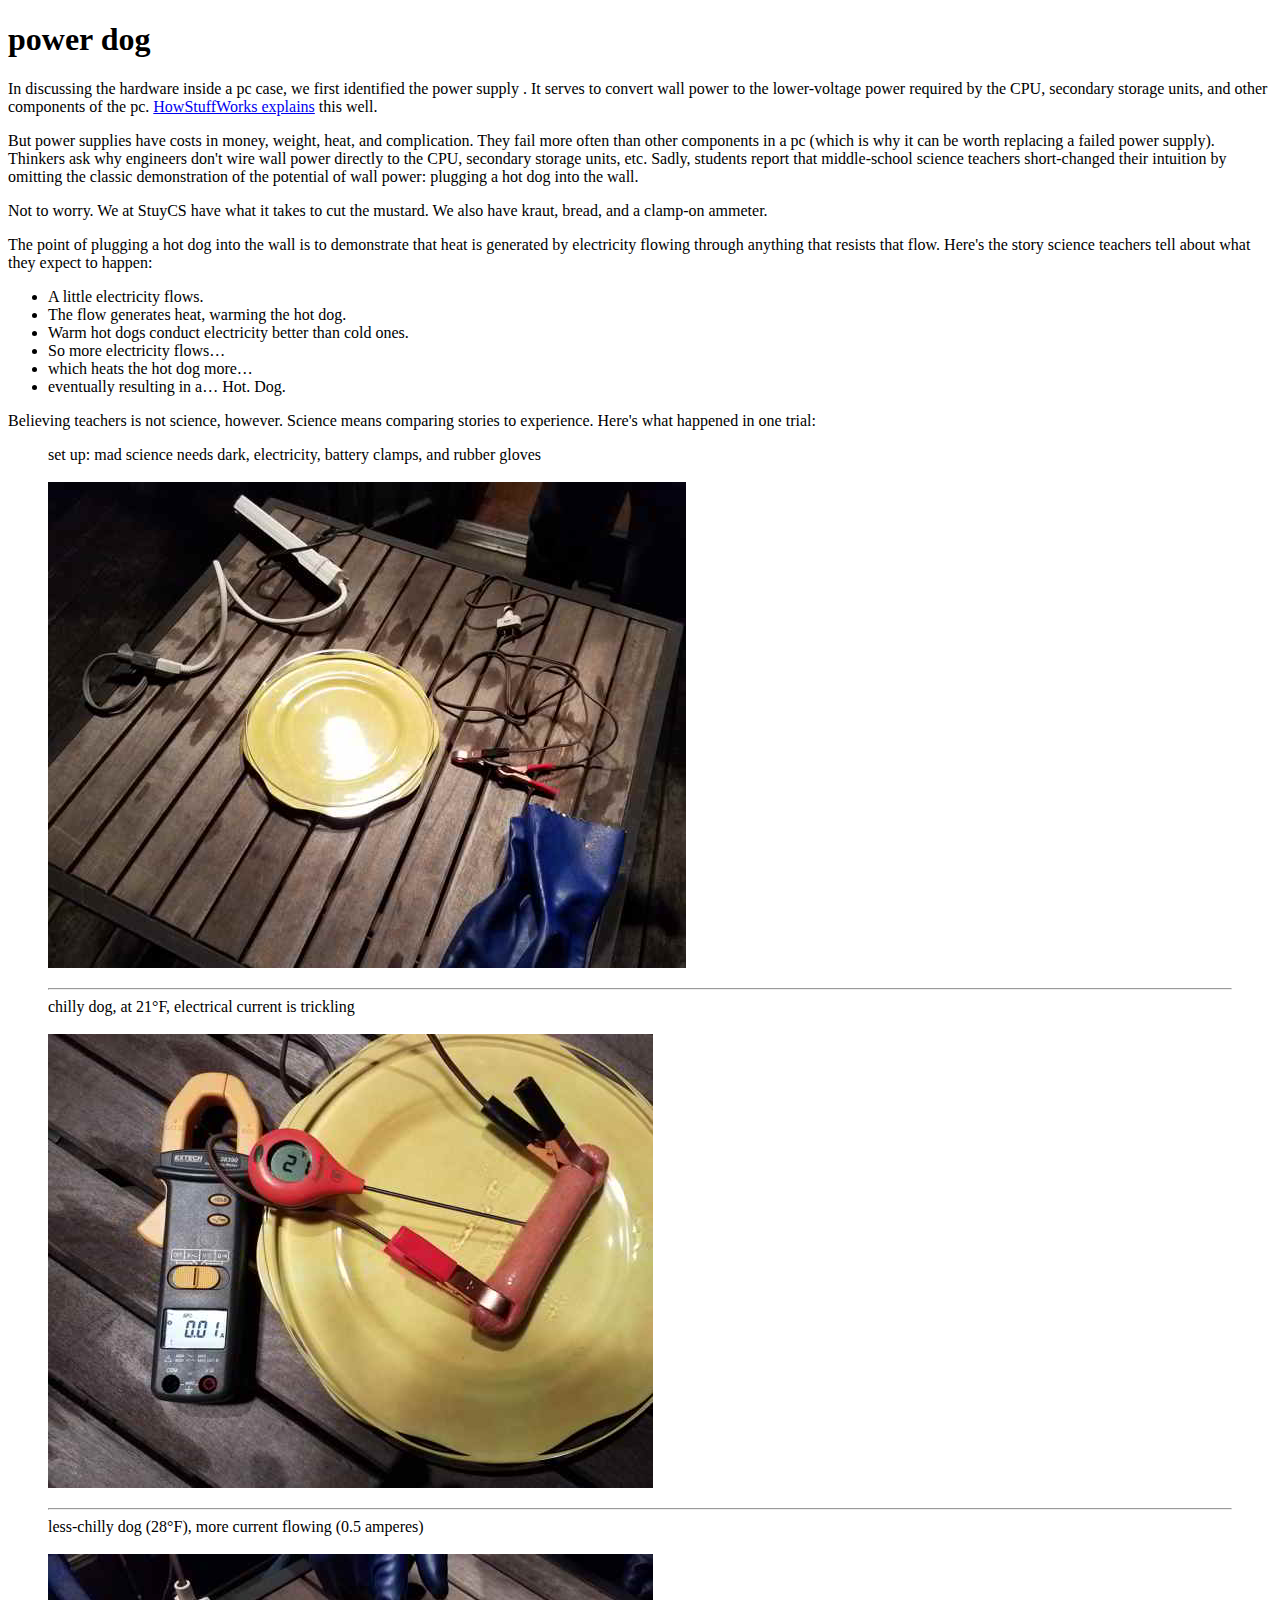
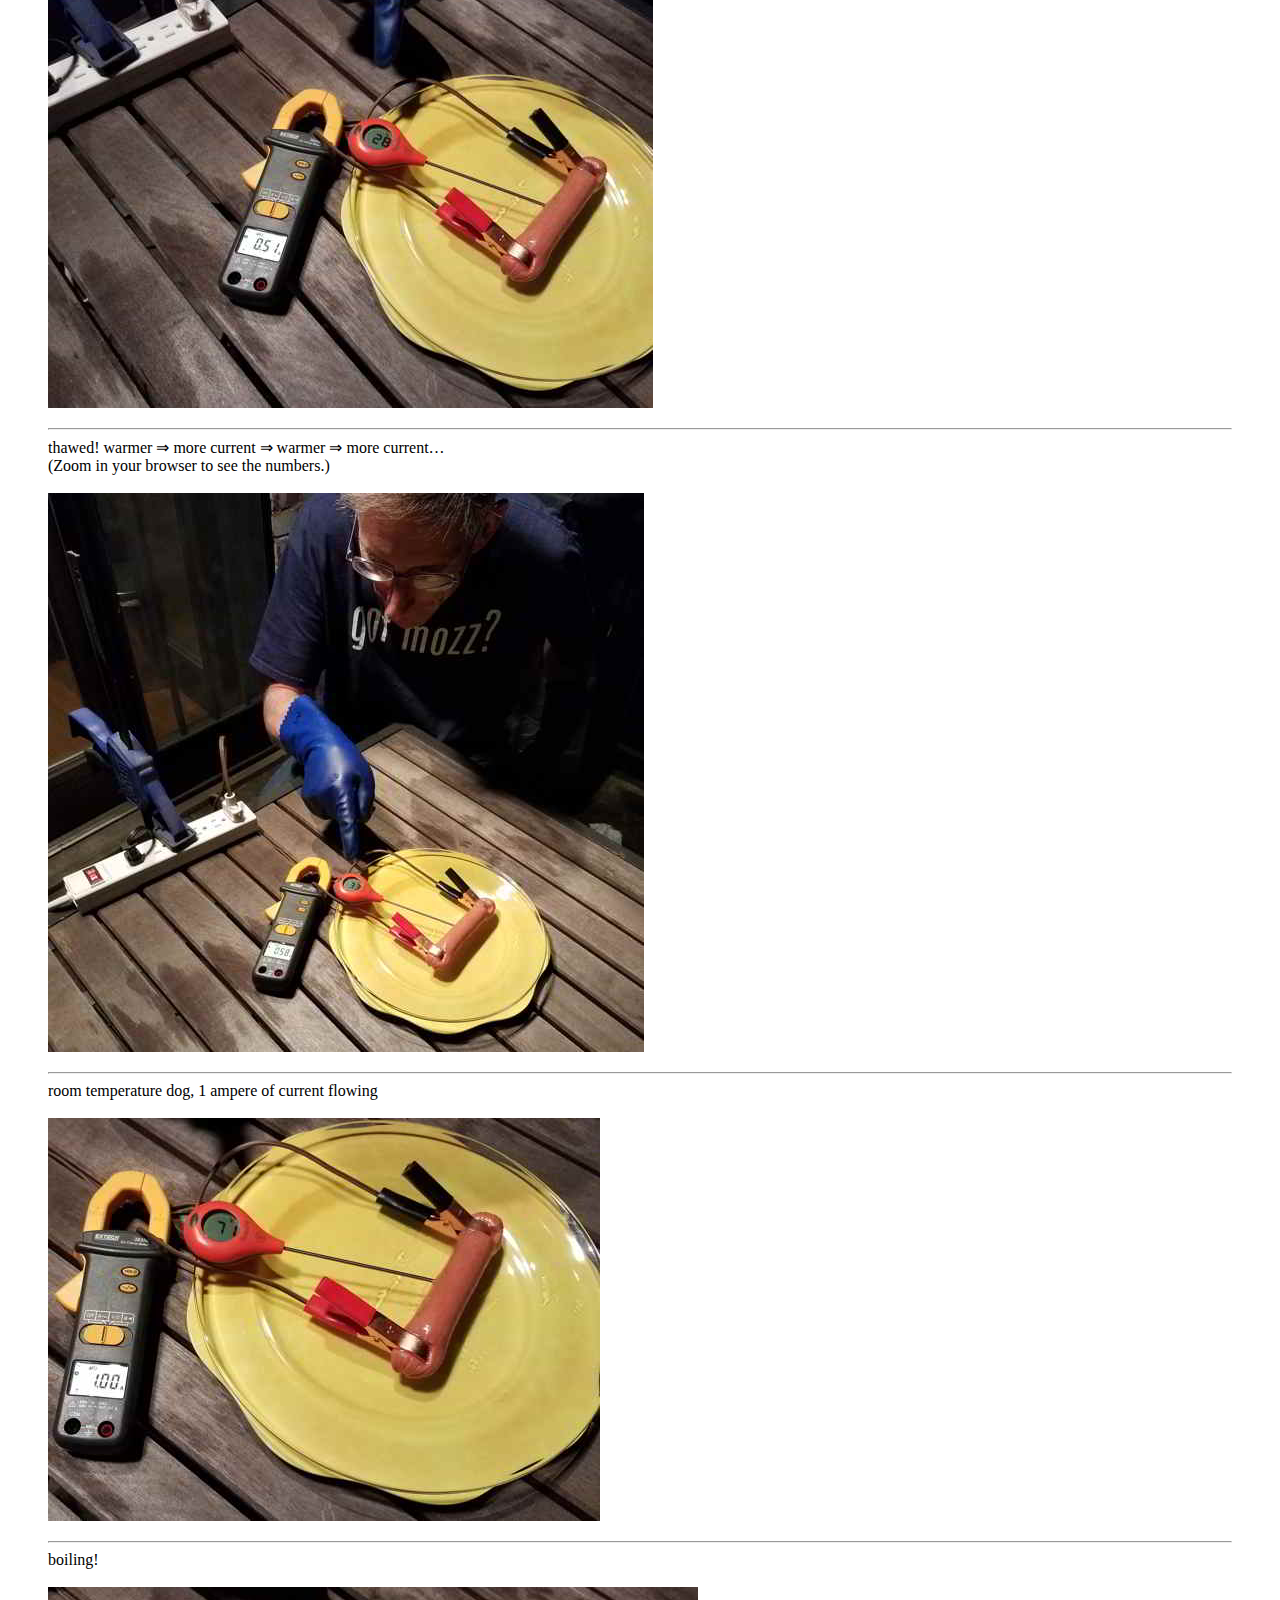
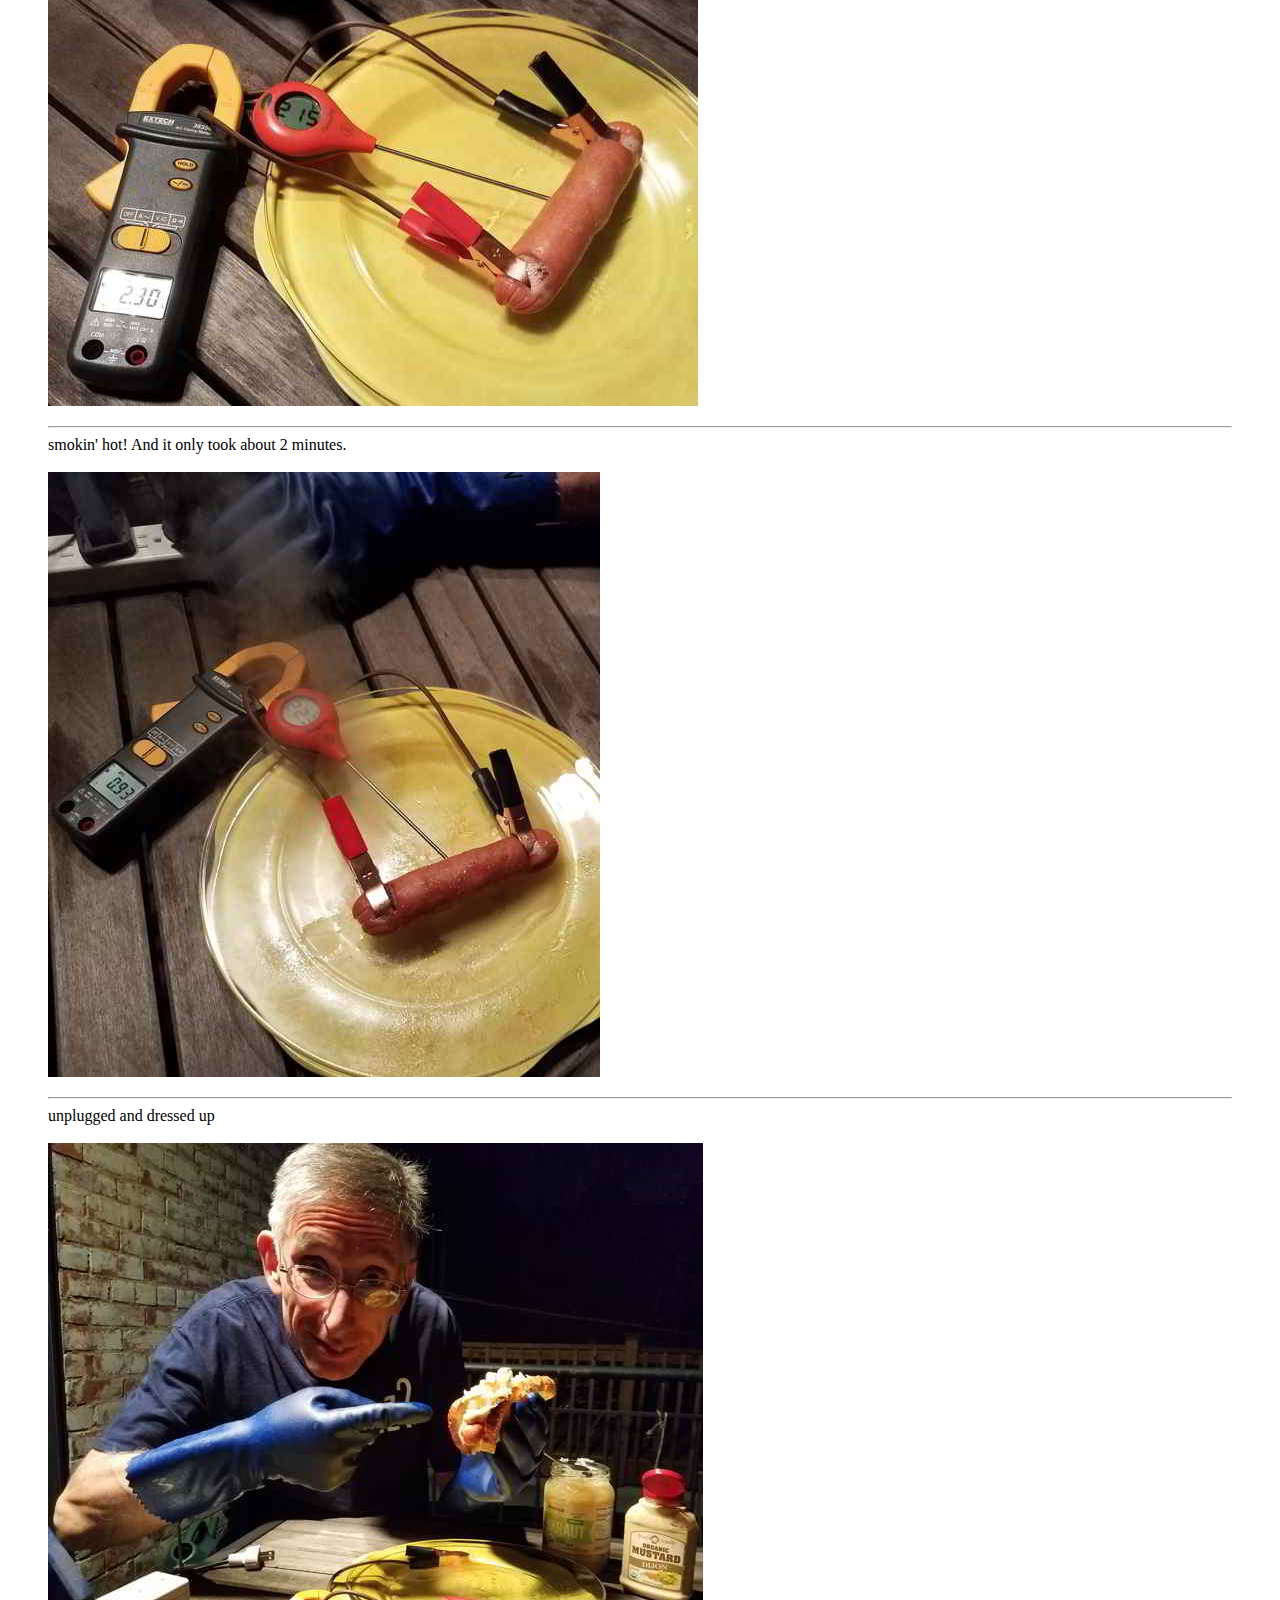
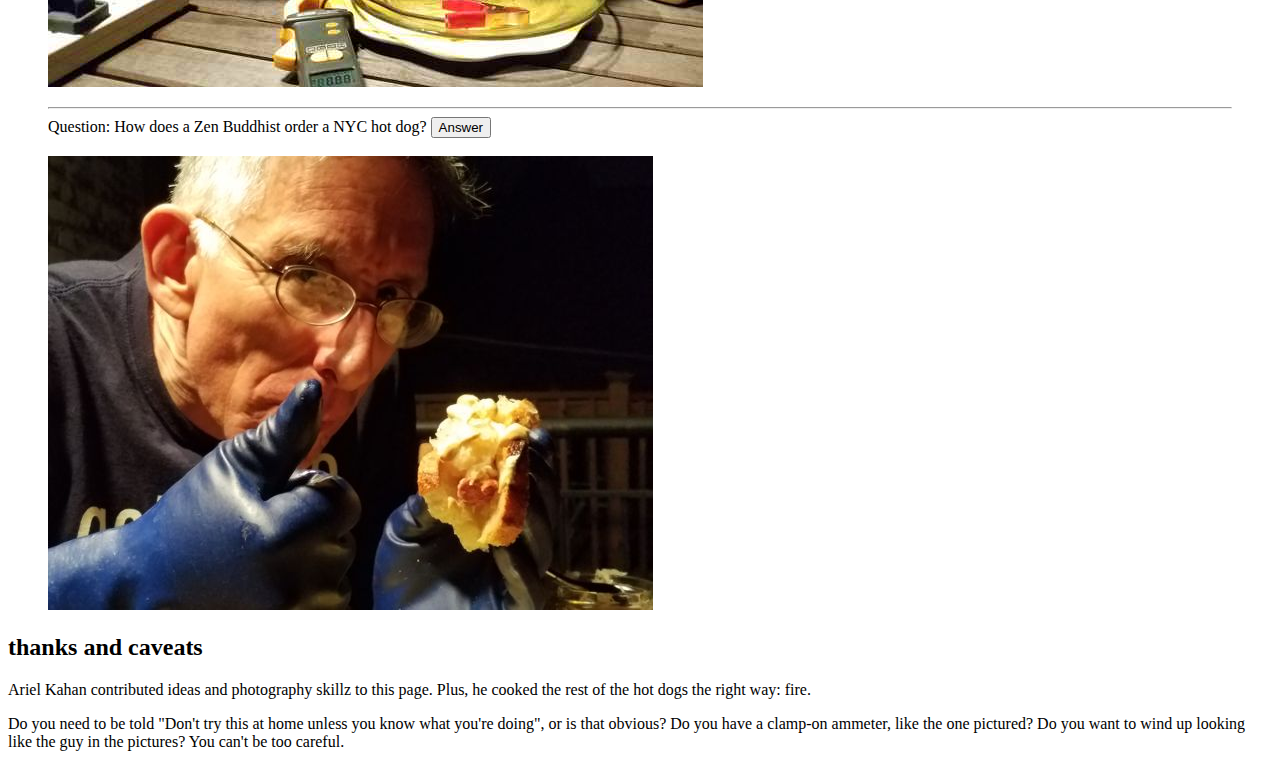
<file: img/machine_architecture/psu/index.html>
<!DOCTYPE html>
<html lang="en-US">
<head>
  <meta charset=utf-8>
  <title> powerDog </title>
  <link rel="stylesheet" type="text/css"
        href="http://www.davidmholmes.net/Stuy/separateDays.css" >
  <script src="https://ajax.googleapis.com/ajax/libs/jquery/2.1.4/jquery.min.js"></script>
  <script>  // toggle spoilers' visibility
    $(document).ready(
        function(){
            //initially, hide all spoilers
            $(".spoiler").toggle();
            // toggle the visibility of the spoiler associated with a button that was clicked
            $(".spoilerButton").click(function () { $('#spoiler_'+$(this).attr('id')).toggle()
            });
            }
    );
  </script>
</head>
<body>

<h1 class="top"> power dog 
</h1>

<p>In discussing the hardware inside a pc case,
we first identified the
<span class="definedTerm"> power supply </span>.
It serves to convert wall power to the lower-voltage power required
by the CPU, secondary storage units, and other components of the pc.
<a href="https://computer.howstuffworks.com/power-supply.htm">HowStuffWorks explains</a>
this well.
</p>

<p>
But power supplies have costs in money, weight, heat, and complication.
They fail more often than other components in a pc
(which is why it can be worth replacing a failed power supply).
Thinkers ask why engineers don't wire wall power directly to the CPU, 
secondary storage units, etc.
Sadly, students report that middle-school science teachers 
short-changed their intuition by omitting the classic demonstration of the 
potential of wall power: plugging a hot dog into the wall.</p>

<p>
Not to worry. We at StuyCS have what it takes to cut the mustard.
We also have kraut, bread, and a clamp-on ammeter.
</p>

<p>
The point of plugging a hot dog into the wall is to
demonstrate that heat is generated by electricity 
flowing through anything that resists that flow.
Here's the story science teachers tell about
what they expect to happen:
</p>

<ul>
<li> A little electricity flows. </li>
<li> The flow generates heat, warming the hot dog. </li>
<li> Warm hot dogs conduct electricity better than cold ones. </li>
<li> So more electricity flows&hellip; </li>
<li> which heats the hot dog more&hellip; </li>
<li> eventually resulting in a&hellip; Hot. Dog. </li>
</ul>

<p>
Believing teachers is not science, however.
Science means comparing stories to experience.
Here's what happened in one trial:
</p>


<figure><figcaption> set up: mad science needs dark, electricity, battery clamps, and rubber gloves </figcaption><br>
<img alt=" the setup " src="00_setup.jpg"> <br>
</figure>


<figure><figcaption> <hr> chilly dog, at 21&deg;F, electrical current is trickling </figcaption><br>
<img alt=" cold at the start " src="01_start.jpg"> <br>
</figure>

<figure><figcaption> <hr> less-chilly dog (28&deg;F),
more current flowing (0.5 amperes) </figcaption><br>
<img alt=" 28degrees " src="02_underWay.jpg"> <br>
</figure>

<figure><figcaption> <hr> thawed!
warmer &Implies; more current &Implies; warmer &Implies; more current&hellip;<br>
(Zoom in your browser to see the numbers.)
</figcaption><br>
<img alt=" thawed " src="03_thawed.jpg"> <br>
</figure>

<figure><figcaption> <hr> room temperature dog, 1 ampere of current flowing
   </figcaption><br>
<img alt=" room temp " src="04_71F_1A.jpg"> <br>
</figure>

<figure><figcaption> <hr> boiling! </figcaption><br>
<img alt=" boiling " src="05_boiling.jpg"> <br>
</figure>

<figure><figcaption> <hr> smokin' hot!
And it only took about 2 minutes.</figcaption><br>
<img alt=" smokin'! " src="06_smokin.jpg"> <br>
</figure>

<figure><figcaption> <hr> unplugged and dressed up </figcaption><br>
<img alt=" finished cooking " src="07_plugPulled.jpg"> <br>
</figure>

<figure><figcaption> <hr>
Question: How does a Zen Buddhist order a NYC hot dog?
<button id="zen" class="spoilerButton"> Answer </button>
<div id="spoiler_zen" class="spoiler">
<p> "Make me one with everything."</p> 
</div>
</figcaption><br>
<img alt=" worked " src="08_eat.jpg"> <br>
</figure>


<h2>thanks and caveats</h2>
<p>
Ariel Kahan contributed ideas and photography skillz to this page.
Plus, he cooked the rest of the hot dogs the right way: fire.
</p>

<p>Do you need to be told "Don't try this at home unless you know what 
you're doing", or is that obvious?
Do you have a clamp-on ammeter, like the one pictured?
Do you want to wind up looking like the guy in the pictures?
You can't be too careful.
</p>
</body>
</html>
</file>
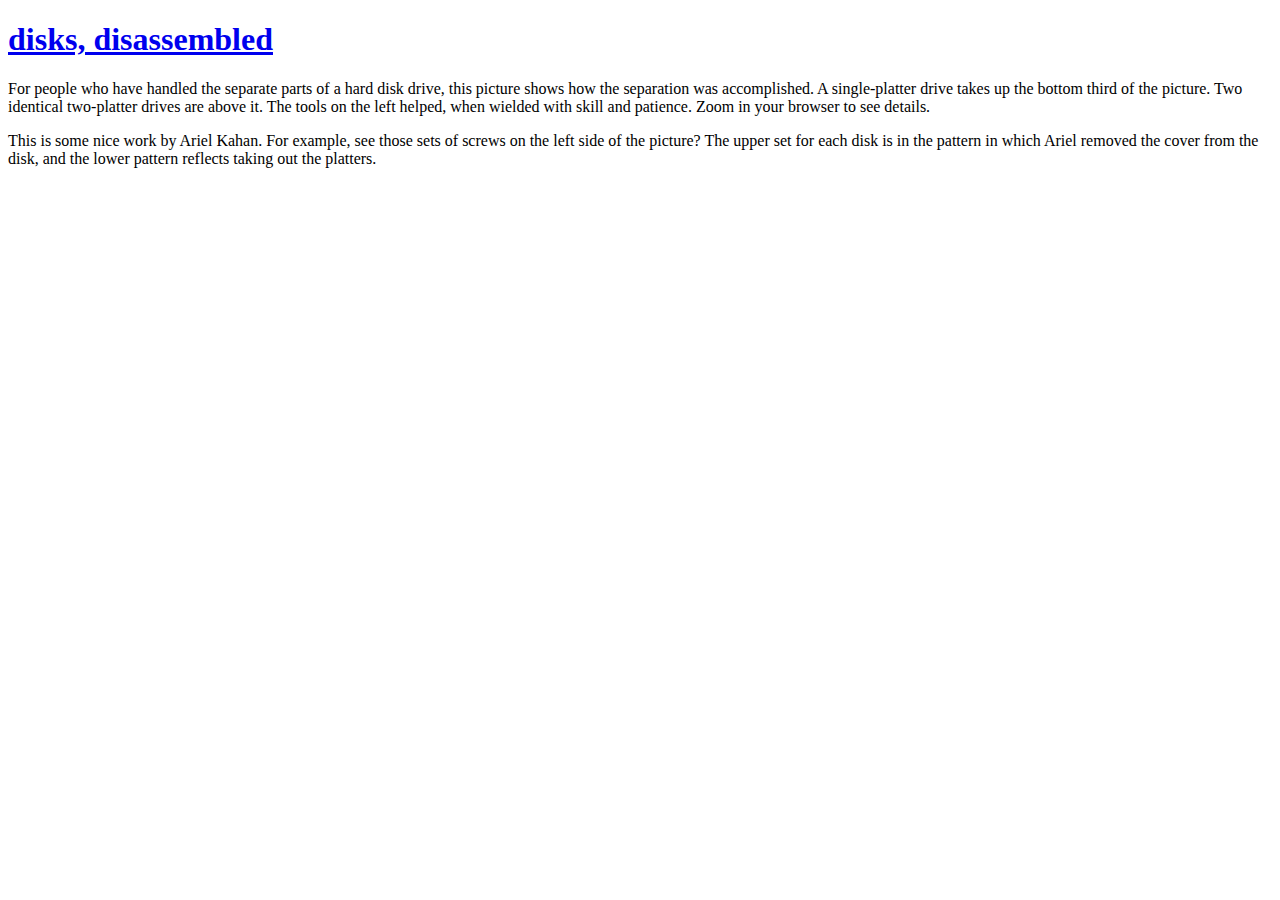
<file: img/machine_architecture/storage/hdd/disksDisassembled.html>
<!DOCTYPE html>
<html lang="en-US">
<head>
  <meta charset=utf-8>
  <title> disk parts  </title>
</head>
<body>

<h1 class="top">
<a href="disksDisassembled.jpg"> disks, disassembled </a>
</h1>
<!-- _________________________________________________ -->

<p>
For people who have handled the separate parts of a hard disk drive, 
this picture shows how the separation was accomplished. A single-platter 
drive takes up the bottom third of the picture. Two identical 
two-platter drives are above it. The tools on the left helped, when 
wielded with skill and patience. Zoom in your browser to see details.
</p>

<p>
This is some nice work by Ariel Kahan. For example, see those sets of 
screws on the left side of the picture? The upper set for each disk is 
in the pattern in which Ariel removed the cover from the disk, and the 
lower pattern reflects taking out the platters. 
</p>


</body>
</html>
</file>
